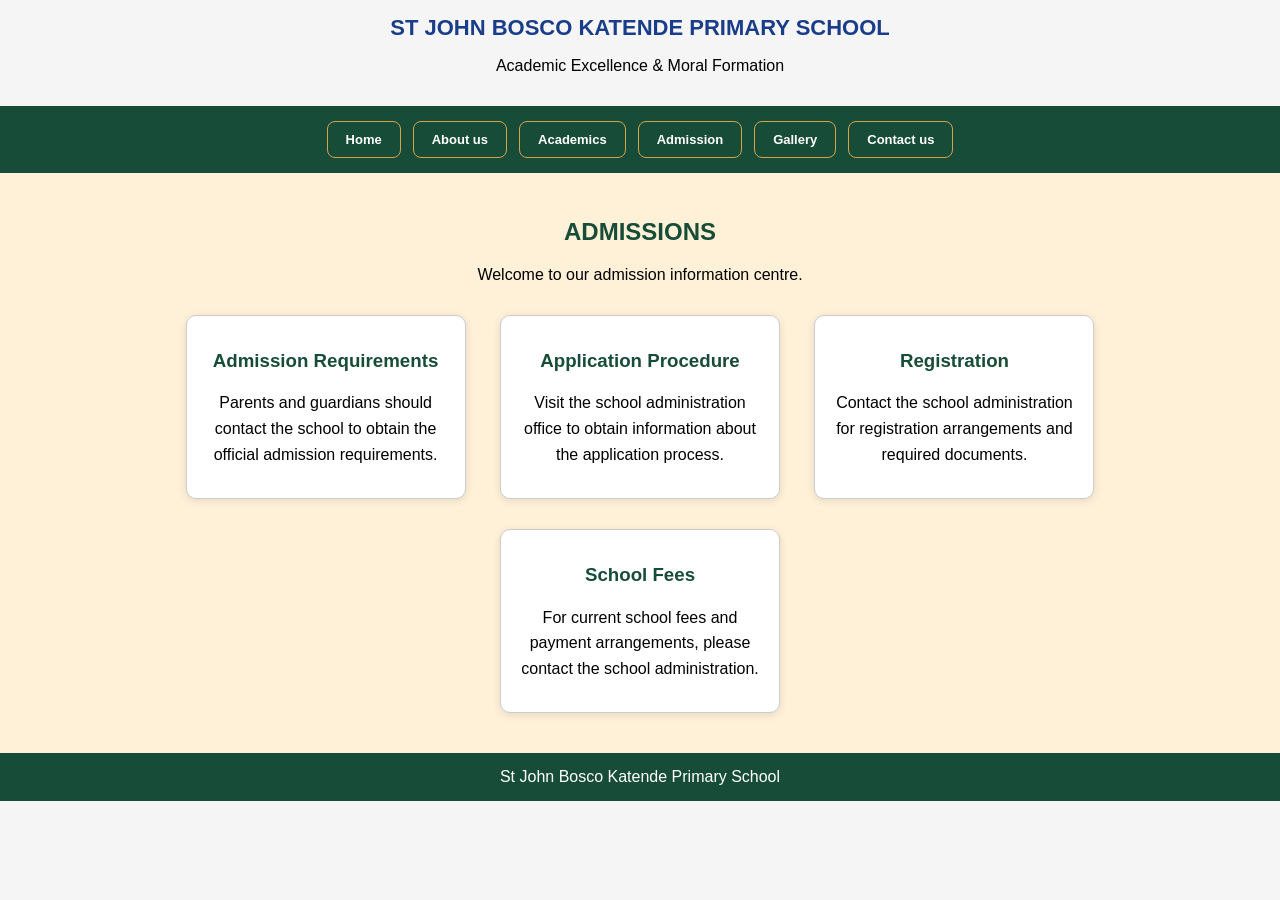
<file: Admission.html>
<!DOCTYPE html>
<html lang="en">
<head>
    <meta charset="UTF-8">
<meta name="viewport" content="width=device-width, initial-scale=1.0">
<title>Admission - St John Bosco Katende</title>
<link rel="stylesheet" href="styling.css">
</head>
<body>

<header class="school-title">
<h1>ST JOHN BOSCO KATENDE PRIMARY SCHOOL</h1>
<p>Academic Excellence &amp; Moral Formation</p>
</header>

<nav class="nav-bar">
<a href="index.html">Home</a>
<a href="about_us.html">About us</a>
<a href="academics.html">Academics</a>
<a href="admission.html">Admission</a>
<a href="gallery.html">Gallery</a>
<a href="contact_us.html">Contact us</a>
</nav>

<main class="page-content">
<h2>ADMISSIONS</h2>
<p>Welcome to our admission information centre.</p>

<div class="content-box">
<h3>Admission Requirements</h3>
<p>Parents and guardians should contact the school
to obtain the official admission requirements.</p>
</div>

<div class="content-box">
<h3>Application Procedure</h3>
<p>Visit the school administration office to
obtain information about the application process.</p>
</div>

<div class="content-box">
<h3>Registration</h3>
<p>Contact the school administration for
registration arrangements and required documents.</p>
</div>

<div class="content-box">
<h3>School Fees</h3>
<p>For current school fees and payment arrangements,
please contact the school administration.</p>
</div>

</main>
<footer>St John Bosco Katende Primary School</footer>
</body>

    </body>
</html>
</file>
<file: styling.css>
body {
  background: whitesmoke;
  margin: 0;
  padding: 0;
  font-family: Arial, sans-serif;
}

.logo-bar {
  position: absolute;
  top: 0;
  left: 0;
  background: #0b5a2b;
  padding: 5px;
  border-radius: 0 0 10px 0;
  z-index: 100;
}
.school-badge {
  width: 40px;
  height: 40px;
  display: flex;
}

.main-container {
  width: 85%;
  max-width: 900px;
  background: white;
  margin: 60px auto 20px auto;
  border-radius: 10px;
  overflow: hidden;
  box-shadow: 0 0 15px rgba(0,0,0,0.3);
}

.school-title {
  text-align: center;
  padding: 15px;
}
.school-title h1 {
  color: #1a3d8a;
  margin: 0;
  font-size: 22px;
}

.nav-bar {
  display: flex;
  justify-content: space-between;
  background: #0b5a2b;
  padding: 12px 10px;
}
.nav-bar a {
  color: white;
  text-decoration: none;
  font-weight: bold;
  font-size: 13px;
  padding: 6px 8px;
  border: 1px solid #f9b233;
  border-radius: 4px;
  transition: all 0.4s ease;
}
.nav-bar a:hover {
  letter-spacing: 2px;
  background: #f9b233;
  color: black;
}
.nav-bar a:active {
  letter-spacing: 6px;
  word-spacing: 10px;
  transform: scale(1.3);
  background: #f9b233;
  color: black;
}

.banner {
  text-align: center;
  padding: 10px;
  background: goldenrod;
}

.slideshow-wrapper {
  width: 100%;
  height: 260px;
  overflow: hidden;
  background: black;
}
.slideshow-track {
  display: flex;
  width: 300%;
  height: 100%;
  animation: showOneByOne 12s infinite;
}
.slideshow-track img {
  width: 33.33%;
  height: 260px;
  object-fit: cover;
  border-right: 3px solid white;
  box-sizing: border-box;
}

@keyframes showOneByOne {
  0%, 20% { transform: translateX(0); }
  33%, 53% { transform: translateX(-33.33%); }
  66%, 86% { transform: translateX(-66.66%); }
  100% { transform: translateX(0); }
}

/* SHAKE WHEN POINTED - FIXED */
.slideshow-wrapper:hover .slideshow-track {
  animation-play-state: paused;
}
.slideshow-track img:hover {
  animation: shake 0.4s ease infinite;
  cursor: pointer;
  border-color: #f9b233;
}

@keyframes shake {
  0%, 100% { transform: translate(0,0) rotate(0); }
  25% { transform: translate(-6px, -3px) rotate(-1deg); }
  50% { transform: translate(6px, 3px) rotate(1deg); }
  75% { transform: translate(-4px, 2px) rotate(0); }
}

footer {
  background: #0b5a2b;
  color: white;
  text-align: center;
  padding: 10px;
}
   
/* Navigation menu */
.nav-bar {
    display: flex;
    justify-content: center;
    flex-wrap: wrap;
    gap: 12px;
    padding: 15px;
    background-color: #174d38;
}

.nav-bar a {
    display: inline-block;
    padding: 10px 18px;
    color: white;
    text-decoration: none;
    border: 1px solid #d8a24b;
    border-radius: 8px;
    font-weight: bold;
}

.nav-bar a:hover {
    background-color: #d8a24b;
    color: #173b2c;
}
/* Page content */
.page-content {
    padding: 25px;
    background-color: #fff0d8;
    text-align: center;
}

.page-content h2 {
    color: #174d38;
    margin-bottom: 20px;
}

/* Information and photo boxes */
.content-box {
    display: inline-block;
    vertical-align: top;
    width: 280px;
    max-width: 100%;
    margin: 12px;
    padding: 15px;
    box-sizing: border-box;
    background-color: white;
    border-radius: 12px;
    box-shadow: 0 3px 10px #00000020;
}

.content-box img {
   width: 100%;
    height: 190px;
    object-fit: cover;
    border-radius: 8px;
}

.content-box h3 {
    color: #174d38;
}

.content-box p {
    line-height: 1.6;
}

footer {
    padding: 15px;
    text-align: center;
    background-color: #174d38;
    color: white;
}

/* Phones and small screens */
@media (max-width: 600px) {
    .nav-bar {
        gap: 8px;
    }

    .nav-bar a {
        padding: 9px 12px;
    }



/* School heading */
.school-title {
    text-align: center;
    background: white;
    padding: 20px;
    color: #174d38;
}

.school-title h1 {
    font-size: 26px;
}

/* Main navigation */
.nav-bar {
    display: flex;
    justify-content: center;
    flex-wrap: wrap;
    gap: 12px;
    background: #174d38;
    padding: 15px;
}

.nav-bar a {
    color: white;
    text-decoration: none;
    padding: 10px 16px;
    border: 1px solid orange;
    border-radius: 8px;
    font-weight: bold;
   
  }

.nav-bar a:hover {
    background: orange;
    color: #174d38;
}

/* Page background */
.page-content {
    background: #fff0d8;
    padding: 25px;
    text-align: center;
    min-height: 400px;
}

/* Information boxes */
.content-box {
    display: inline-block;
    vertical-align: top;
    width: 280px;
    max-width: 100%;
    margin: 12px;
    padding: 15px;
    box-sizing: border-box;
    background: white;
    border-radius: 12px;
    box-shadow: 0 3px 10px #00000025;
}
    .page-content {
        padding: 12px;
    }

    .content-box {
        width: 100%;
        margin: 10px 0;
    }
}

.content-box img {
    width: 100%;
    height: 190px;
    object-fit: cover;
    border-radius: 8px;
}

.content-box h3 {
    color: #174d38;
}

.content-box p {
    line-height: 1.6;
}

footer {
    background: #174d38;
    color: white;
    padding: 15px;
    text-align: center;
}

@media(max-width:600px) {
    .content-box {
        width: 100%;
        margin: 10px 0;
    }
}.

.page-content {
    padding: 20px;
    text-align: center;
}

.content-box {
    display: inline-block;
    width: 280px;
    margin: 15px;
    padding: 15px;
    background-color: white;
    border: 1px solid #ccc;
    border-radius: 10px;
    box-shadow: 0 2px 8px rgba(0,0,0,0.1);
}

.content-box img {
    width: 100%;
    height: 200px;
    object-fit: cover;
    border-radius: 8px
</file>
